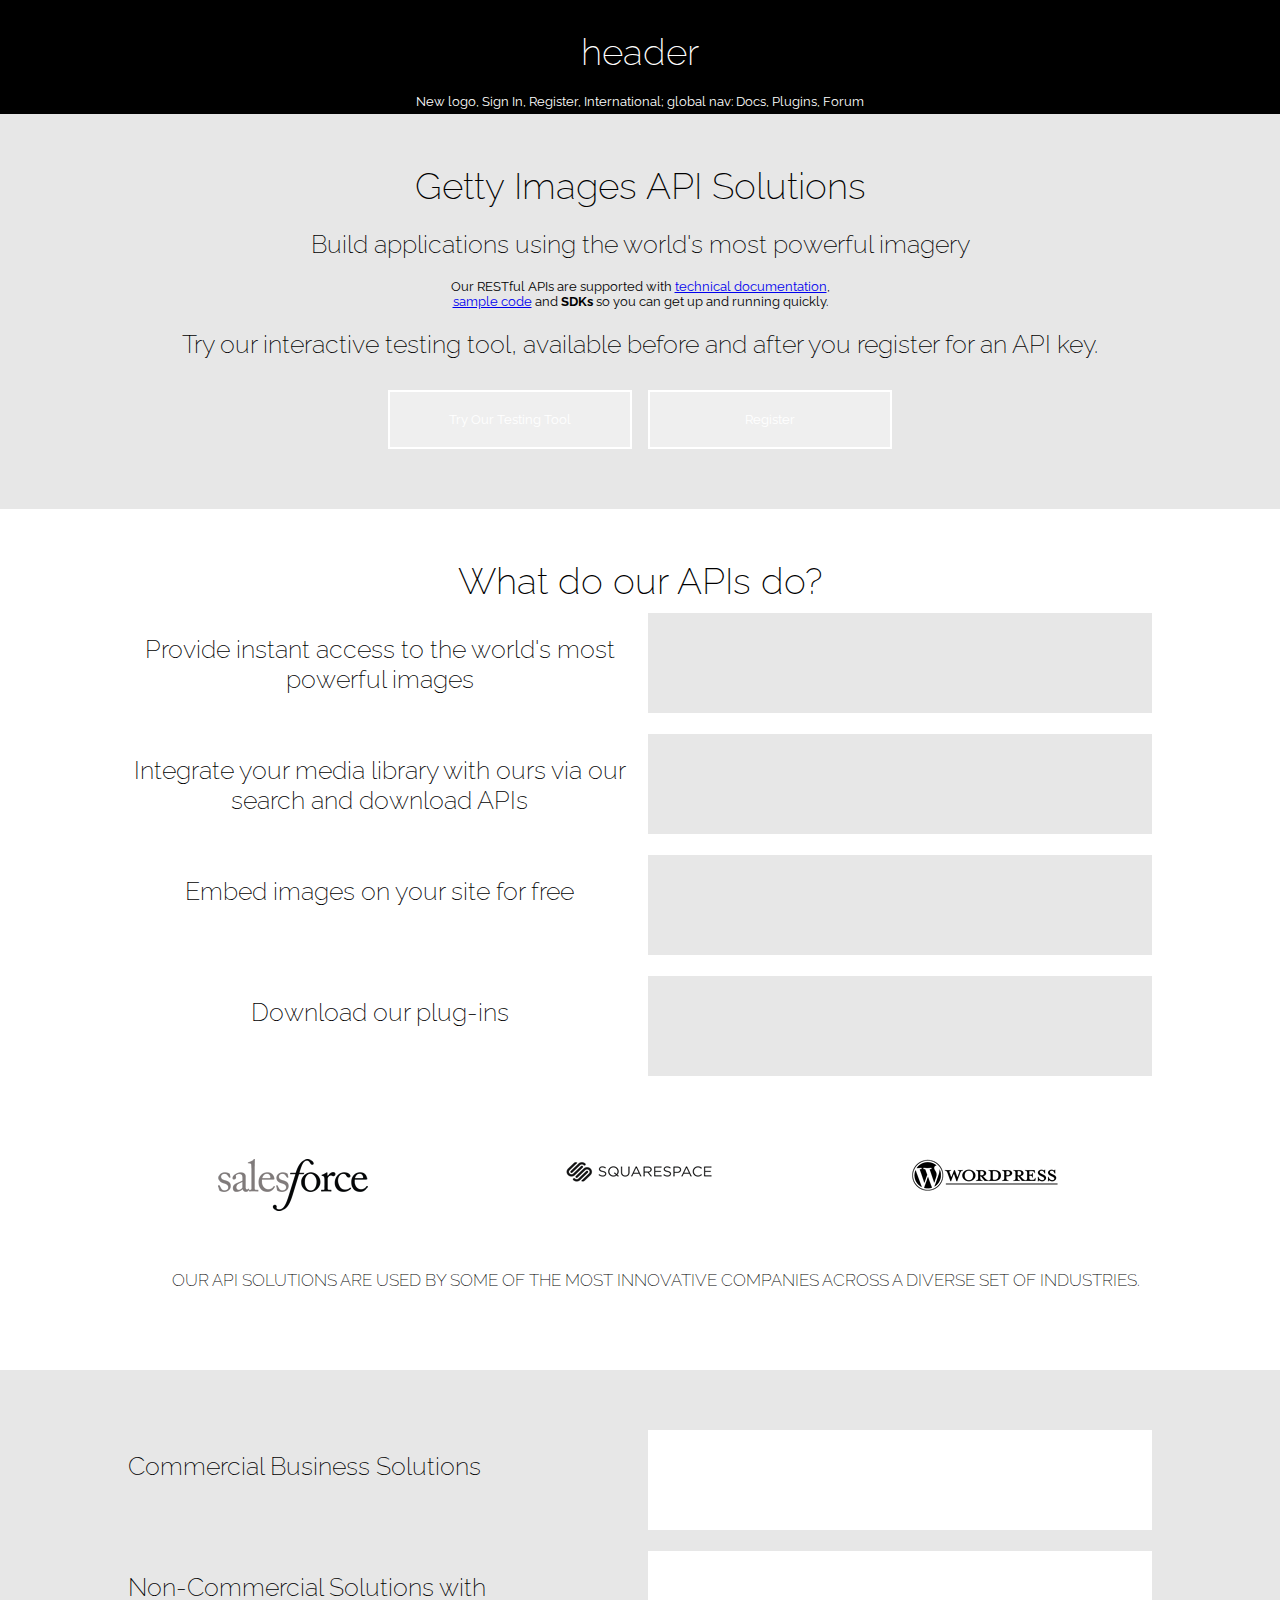
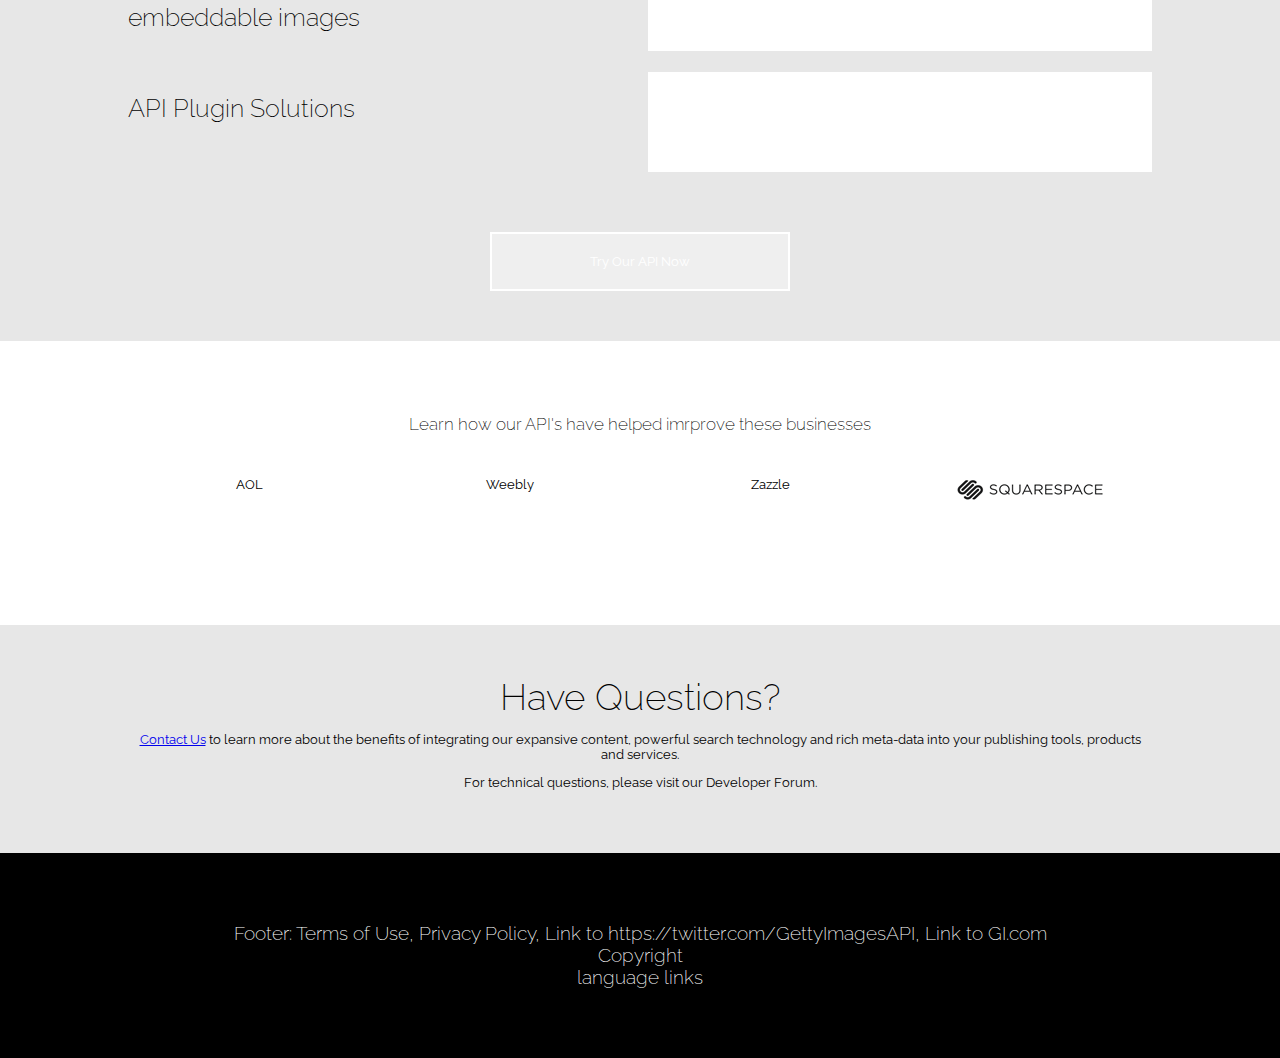
<file: index.html>
<html>
<!-- start head -->
<head>
<title>Getty Images API Solutions: Stock photo API and video API integration service</title>
<script src="js/angular.min.js"></script>
<script src="js/api.js"></script>
<link href='http://fonts.googleapis.com/css?family=Raleway:400,100,200,300,500,600,700,800,900' rel='stylesheet' type='text/css'>
<!-- webfonts we can update these to whatever we want from Google --*font-family: 'Raleway', sans-serif; -->
<link rel="stylesheet" href="css/main.css" />
<link rel="stylesheet" href="css/search.css" />
<link rel="stylesheet" href="css/responsive.css" />
<meta name="viewport" content="width=device-width, initial-scale=1">
</head>
<!-- end head -->
<!-- start body -->
<body class="home" ng-app="api">
<!-- Start Header -->
<header>
  <h1>header </h1><p class="site-width">New logo, Sign In, Register, International;  global nav: Docs, Plugins, Forum</p>
</header>

<!-- End Header -->
<section class="hero">
<div class="site-width">
  <h1>Getty Images API Solutions</h1>
  <h2>Build applications using the world's most powerful imagery</h2>
  <p>Our RESTful APIs are supported with <a href="https://github.com/gettyimages/connect">technical documentation</a>, <br/>
  <a href="https://github.com/gettyimages/connect/tree/master/code-samples">sample code</a> and <b>SDKs</b> so you can get up and running quickly.</p>
  <h2>Try our interactive testing tool, available before and after you register for an API key.</h2></div>
  <div class="slice group"> </div>
  <div class="site-width">
    <div class="slice group">
      <div class="col length-1-of-4"> &nbsp; </div>
      <div class="col length-1-of-4">
        <button class="ghost-button">Try Our Testing Tool</button>
      </div>
      <div class="col length-1-of-4">
        <button class="ghost-button">Register</button>
      </div>
      <div class="col lend-1-of-4"> &nbsp; </div>
    </div>
  </div
  ><!-- end site width --> 
  <!-- <search-demo></search-demo> Once enabled search will show --> 
</section>
<section class="props">
<div class="site-width header-center">
<!-- start value props -->
<h1>What do our APIs do?</h1>
<!-- slice 1 -->
<div class="slice group">
  <div class="col length-2-of-4 fpo-prop-text">
    <h2>Provide instant access to the world's most powerful images</h2>
  </div>
  <div class="col length-2-of-4 fpo-prop"> &nbsp; </div>
</div>
<!-- End slice 1 --> 
<!--slice 2 -->
<div class="slice group">
  <div class="col length-2-of-4 fpo-prop-text">
    <h2>Integrate your media library with ours via our search and download APIs</h2>
  </div>
  <div class="col length-2-of-4 fpo-prop"> &nbsp; </div>
</div>
<!-- End slice 2 --> 
<!-- Slice 3 -->
<div class="slice group">
  <div class="col length-2-of-4 fpo-prop-text">
    <h2>Embed images on your site for free</h2>
  </div>
  <div class="col length-2-of-4 fpo-prop"> &nbsp; </div>
  <!-- End slice 3 --> 
</div>
<!-- Slice 4 -->
<div class="slice group">
  <div class="col length-2-of-4 fpo-prop-text">
    <h2>Download our plug-ins</h2>
  </div>
  <div class="col length-2-of-4 fpo-prop"> &nbsp; </div>
  <!-- End slice 3 --> 
</div>
<!-- end value props -->
<div class="social-slice">
  <div class="slice group">
    <div class="col length-1-of-3">
      <p><img src="images/third-party/salesforce-logo.png" width="150" height="52" alt="SalesForce"/></p>
    </div>
    <div class="col length-1-of-3">
      <p><img src="images/third-party/squarespace.png" width="150" height="25" alt="SquareSpace"/></p>
    </div>
    <div class="col length-1-of-3">
      <p><img src="images/third-party/wordpress.png" width="150" height="33" alt="Word Press"/></p>
    </div>
    <div class="col length-4-of-4">
      <h4 class="cross-promo-text">Our API solutions are used by some of the most innovative companies across a diverse set of industries.</h4>
    </div>
  </div>
</div>
</section>
<section class="product-hero">
<div class="site-width">
<!-- start product props --> 
<!-- slice 1 -->
<div class="slice group">
  <div class="col length-2-of-4 product-prop-text">
    <h2>Commercial Business Solutions</h2>
  </div>
  <div class="col length-2-of-4 product-prop"> &nbsp; </div>
</div>
<!-- End slice 1 --> 
<!--slice 2 -->
<div class="slice group">
  <div class="col length-2-of-4 product-prop-text">
    <h2>Non-Commercial Solutions with embeddable images</h2>
  </div>
  <div class="col length-2-of-4 product-prop"> &nbsp; </div>
</div>
<!-- End slice 2 --> 
<!--slice 2 -->
<div class="slice group">
  <div class="col length-2-of-4 product-prop-text">
    <h2>API Plugin Solutions</h2>
  </div>
  <div class="col length-2-of-4 product-prop"> &nbsp; </div>
</div>
<div class="length-4-of-4 product-cta">
<button class="ghost-button product-button">Try Our API Now</button>
</div>
<!-- End slice 2 -->
</div>
<!-- end product props -->
</section>
<section class="learn">
<div class="length-4-of-4 learn-heading">
<h4 class="learn-heading">Learn how our API's have helped imrprove these businesses</h4>
</div>
<div class="site-width">
<div class="learn-slice">
  <div class="slice group">
    <div class="col length-1-of-4 social-grid">
      <p>AOL</p>
    </div>
    <div class="col length-1-of-4 social-grid">
      <p>Weebly</p>
    </div>
    <div class="col length-1-of-4 social-grid">
      <p>Zazzle</p>
    </div>
    <div class="col length-1-of-4 social-grid">
      <p><img src="images/third-party/squarespace.png" width="150" height="25" alt="SquareSpace"/></p>
    </div>
  </div>
</div>
</div>
</section>

<section class="support">
<div class="site-width support-text">
<h1>Have Questions?</h1>
<p><a href="#">Contact Us</a> to learn more about the benefits of integrating our expansive content, powerful search technology and rich meta-data into your publishing tools, products and services.</p>
<p>For technical questions, please visit our Developer Forum.</p>	
</div>
</section>

<footer>
<div class="site-width footer-content">
<h3>Footer: Terms of Use, Privacy Policy, Link to https://twitter.com/GettyImagesAPI, Link to GI.com <br />
  Copyright<br />
  language links</h3>
</footer>
</body>
</html>
</file>
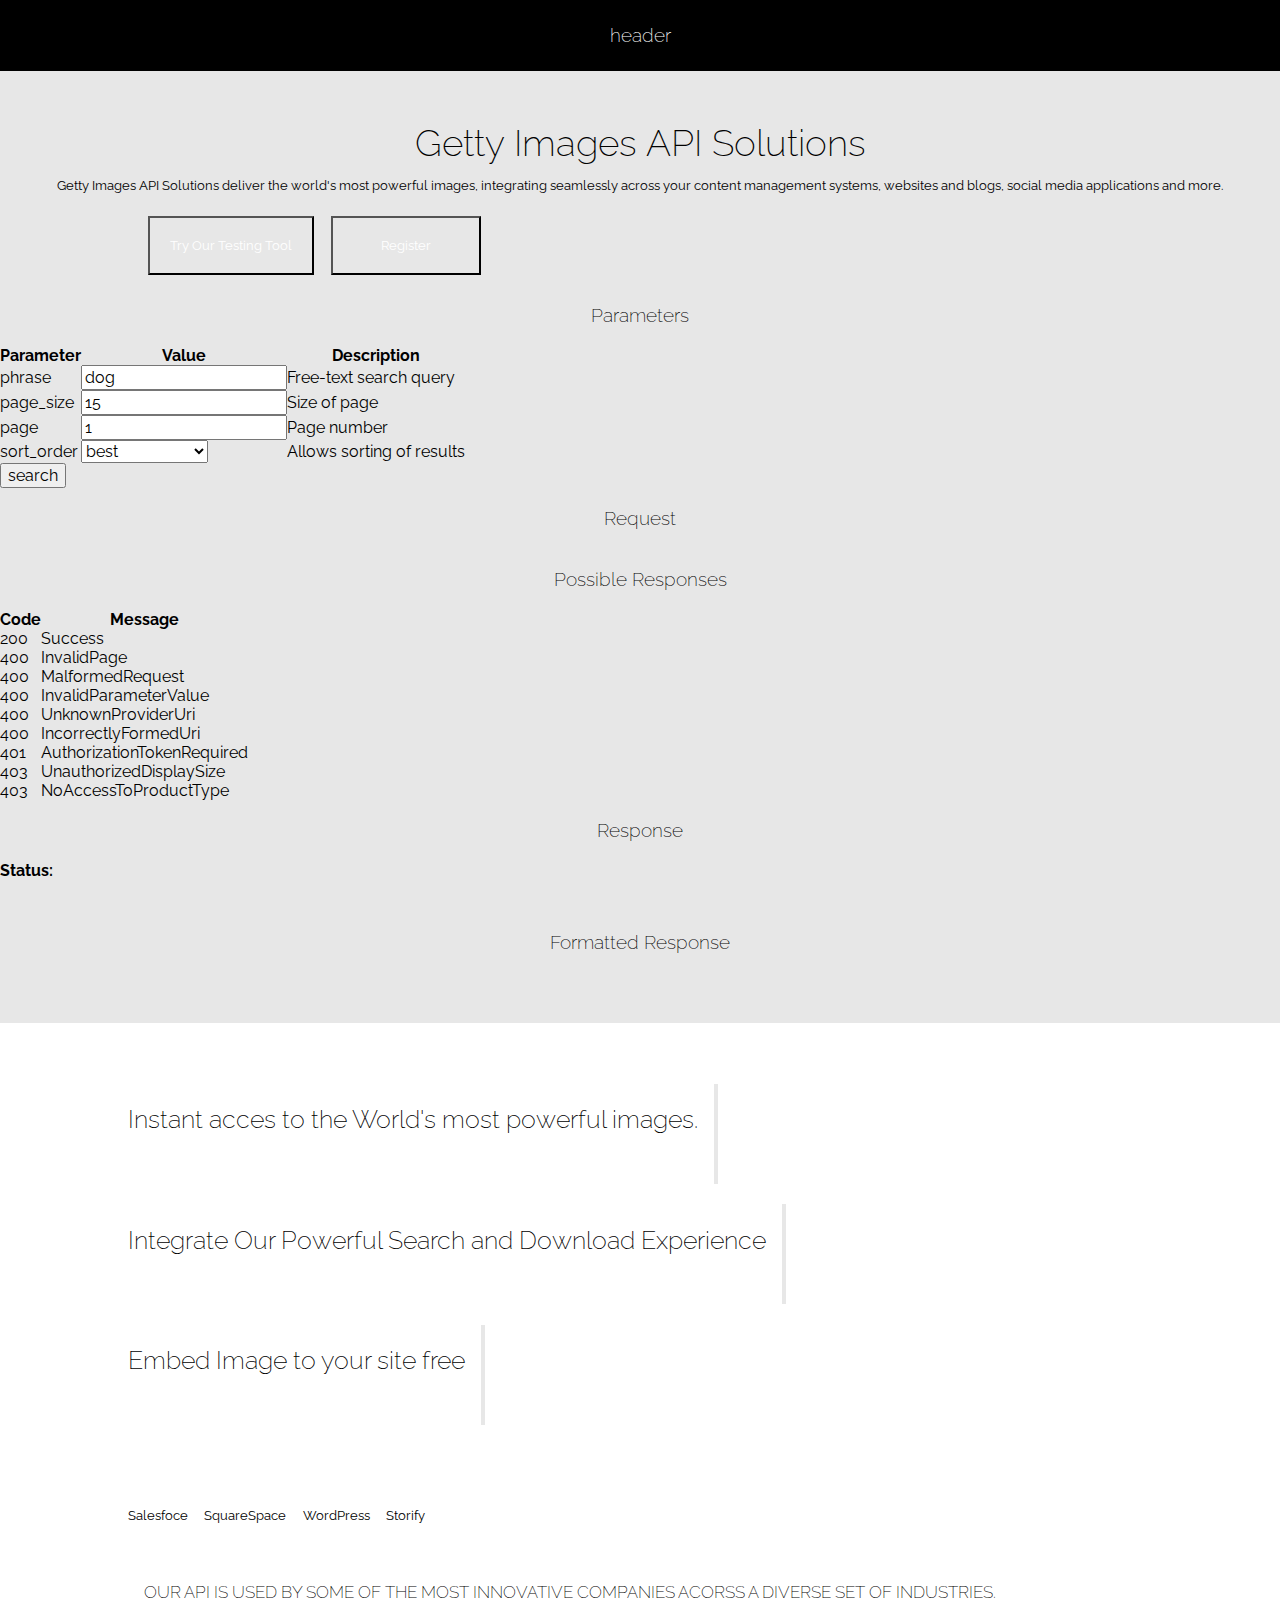
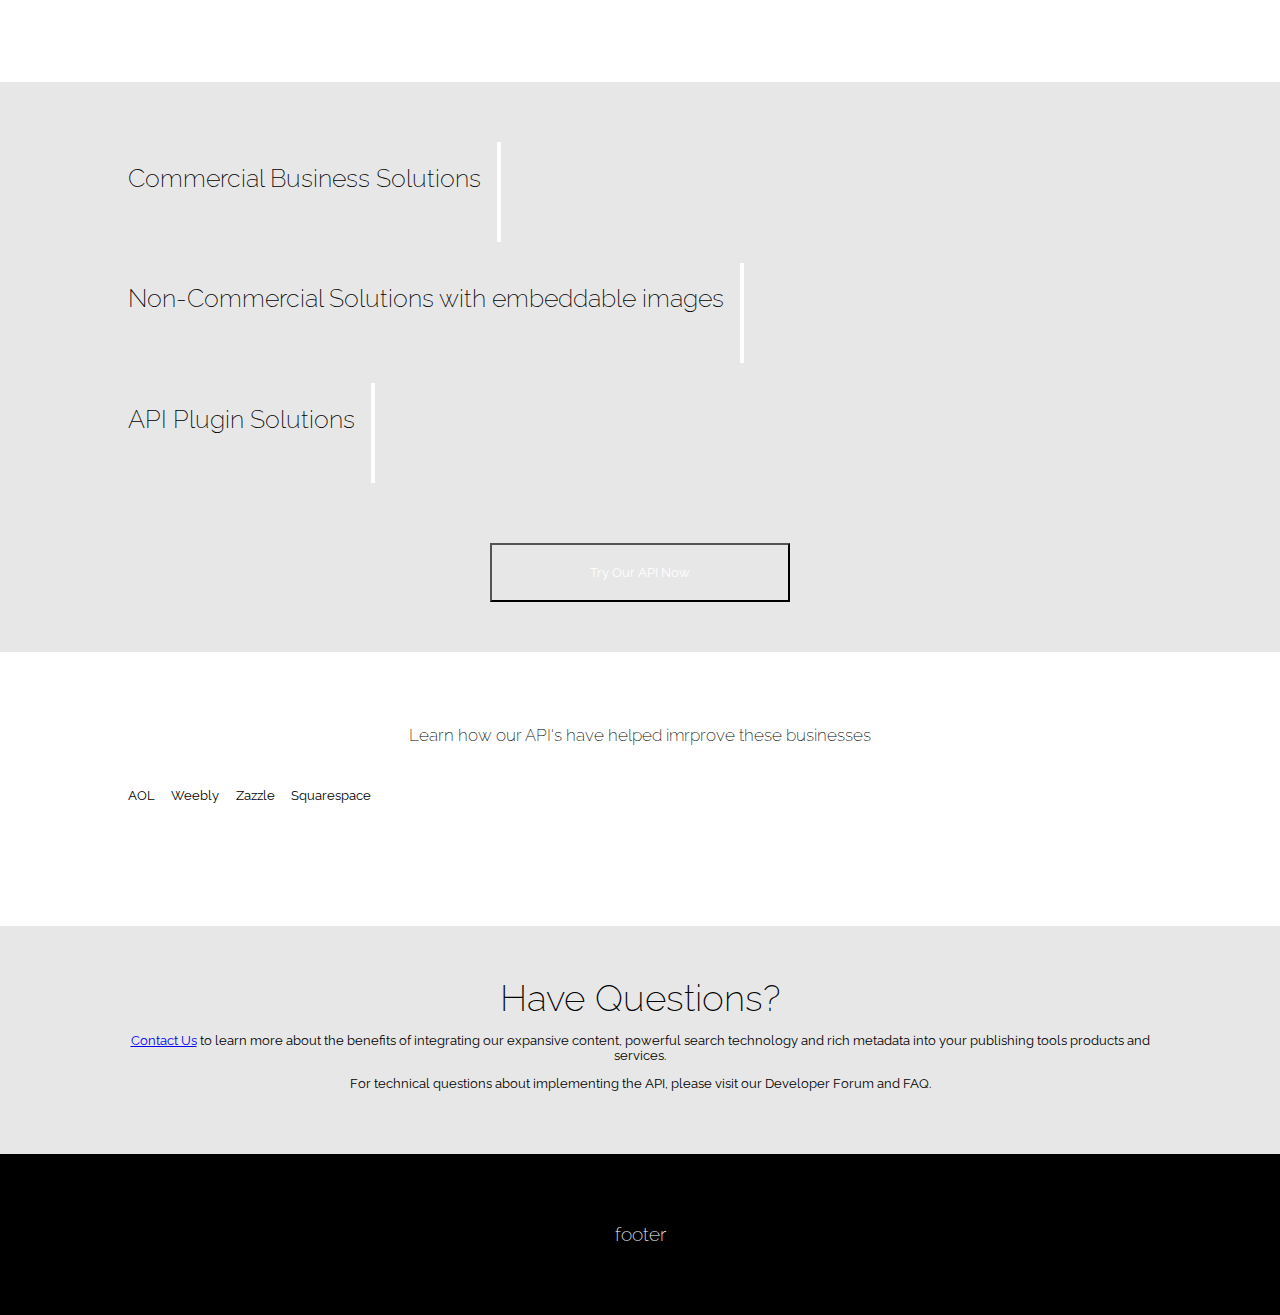
<file: searchhost.html>
<html>
<head>
<title>Getty Images API</title>
<script src="js/angular.min.js"></script>
<script src="js/api.js"></script>
<link href='http://fonts.googleapis.com/css?family=Raleway:400,100,200,300,500,600,700,800,900' rel='stylesheet' type='text/css'>
<!-- webfonts we can update these to whatever we want from Google --*font-family: 'Raleway', sans-serif; -->
<link rel="stylesheet" href="css/main.css" />
<link rel="stylesheet" href="css/search.css" />
<link rel="stylesheet" href="css/responsive.css" />
<meta name="viewport" content="width=device-width, initial-scale=1">
</head>

<body class="home" ng-app="api">
<!-- Start Header -->
<header>
  <h3>header</h3>
</header>
<!-- End Header -->
<section class="hero">
  <h1>Getty Images API Solutions</h1>
  <p class="hero-prop">Getty Images API Solutions deliver the world's most powerful images, integrating seamlessly across your content management systems, websites and blogs, social media applications and more.</p>
  <div class="section group"> </div>
  <div class="site-width">
    <div class="section group">
      <div class="col span-1-of-4"> &nbsp; </div>
      <div class="col span-1-of-4">
        <button class="btn-black">Try Our Testing Tool</button>
      </div>
      <div class="col span-1-of-4">
        <button class="btn-black">Register</button>
      </div>
      <div class="col span-1-of-4"> &nbsp; </div>
    </div>
  </div>
  <!-- end site width -->
  <search-demo></search-demo>
</section>
<section class="props">
<div class="site-width">
<!-- start value props -->
<!-- slice 1 -->
<div class="section group">
  <div class="col span-2-of-4 fpo-prop-text">
    <h2>Instant acces to the World's most powerful images.</h2>
  </div>
  <div class="col span-2-of-4 fpo-prop"> &nbsp; </div>
</div>
<!-- End slice 1 -->
<!--slice 2 -->
<div class="section group">
  <div class="col span-2-of-4 fpo-prop-text">
    <h2>Integrate Our Powerful Search and Download Experience</h2>
  </div>
  <div class="col span-2-of-4 fpo-prop"> &nbsp; </div>
</div>
<!-- End slice 2 -->
<!-- Slice 3 -->
<div class="section group">
  <div class="col span-2-of-4 fpo-prop-text">
    <h2>Embed Image to your site free</h2>
  </div>
  <div class="col span-2-of-4 fpo-prop"> &nbsp; </div>
  <!-- End slice 3 -->
</div>
<!-- end value props -->
<div class="social-slice">
  <div class="section group">
    <div class="col span-1-of-4 social-grid">
      <p>Salesfoce</p>
    </div>
    <div class="col span-1-of-4 social-grid">
      <p>SquareSpace</p>
    </div>
    <div class="col span-1-of-4 social-grid">
      <p>WordPress</p>
    </div>
    <div class="col span-1-of-4 social-grid">
      <p>Storify</p>
    </div>
    <div class="col span-4-of-4">
      <h4 class="cross-promo-text">our api is used by some of the most innovative companies acorss a diverse set of industries.</h4>
    </div>
  </div>
</div>

</section>
<section class="product-hero">
<div class="site-width">
<!-- start product props -->
<!-- slice 1 -->
<div class="section group">
  <div class="col span-2-of-4 product-prop-text">
    <h2>Commercial Business Solutions</h2>
  </div>
  <div class="col span-2-of-4 product-prop"> &nbsp; </div>
</div>
<!-- End slice 1 -->
<!--slice 2 -->
<div class="section group">
  <div class="col span-2-of-4 product-prop-text">
    <h2>Non-Commercial Solutions with embeddable images</h2>
  </div>
  <div class="col span-2-of-4 product-prop"> &nbsp; </div>
</div>
<!-- End slice 2 -->
<!--slice 2 -->
<div class="section group">
  <div class="col span-2-of-4 product-prop-text">
    <h2>API Plugin Solutions</h2>
  </div>
  <div class="col span-2-of-4 product-prop"> &nbsp; </div>
</div>
<div class="span-4-of-4 product-cta">
<button class="btn-black product-button">Try Our API Now</button>
</div>
<!-- End slice 2 -->
</div>
<!-- end product props -->
</section>
<section class="learn">
<div class="span-4-of-4 learn-heading">
<h4 class="learn-heading">Learn how our API's have helped imrprove these businesses</h4>
</div>
<div class="site-width">
<div class="learn-slice">
  <div class="section group">
    <div class="col span-1-of-4 social-grid">
      <p>AOL</p>
    </div>
    <div class="col span-1-of-4 social-grid">
      <p>Weebly</p>
    </div>
    <div class="col span-1-of-4 social-grid">
      <p>Zazzle</p>
    </div>
    <div class="col span-1-of-4 social-grid">
      <p>Squarespace</p>
    </div>
  </div>
</div>
</div>
</section>

<section class="support">
<div class="site-width support-text">
<h1>Have Questions?</h1>
<p><a href="#">Contact Us</a> to learn more about the benefits of integrating our expansive content, powerful search technology and rich metadata into your publishing tools products and services.</p>
<p>For technical questions about implementing the API, please visit our Developer Forum and FAQ.</p>
</div>
</section>

<footer>
<div class="site-width footer-content">
<h3>footer</h3>
</footer>
</body>
</html>
</file>
<file: css/search.css>
.response {
  max-height: 200px;
  overflow-y: scroll;
}

.item {
  float: left;
  text-align: justify;
  width: 170px;
  height: 220px;
  overflow-y: hidden;
  padding: 10px;
  margin: 10px;
  background-color: #ececec;
}

.item img {
  display: block;
  margin: 0 auto;
}
</file>
<file: css/responsive.css>
/*  SECTIONS  */
.slice {
	clear: both;
	padding: 0px;
	margin: 0px;
}
.site-width	{
	width:80%;
	margin:0 auto;
}

/*  COLUMN SETUP  */
.col {
	display: block;
	float:left;
	margin: 1% 0 1% 1.6%;
}
.col:first-child { margin-left: 0; }

/*  GROUPING  */
.group:before,
.group:after { content:""; display:table; }
.group:after { clear:both;}
.group { zoom:1; /* For IE 6/7 */ }
/*  GRID OF FOUR  */
.length-4-of-4 {
	width: 100%;
}
.length-3-of-4 {
	width: 74.6%;
}
.length-2-of-4 {
	width: 49.2%;
}
.length-1-of-4 {
	width: 23.8%;
}
.length-1-of-3	{
	width:32.2%;
}
@media only screen and (max-width: 900px) {
.col {  margin: 1% 0 1% 0%; }
.length-1-of-4, .length-2-of-4, .length-3-of-4, .length-4-of-4, .length-1-of-3 { width: 100%; }
.site-width	{
	width:70%;
	margin:0 auto;
}
div.social-grid	{
	position:relative;
	float:left;
	margin-right:2%;
	color:black;
	width:48%;
	background:white;
}
/*  GO FULL WIDTH BELOW 480 PIXELS */
@media only screen and (max-width: 480px) {
.col {  margin: 1% 0 1% 0%; }
.length-1-of-4, .length-2-of-4, .length-3-of-4, .length-4-of-4 { width: 100%; }
.site-width	{
	width:70%;
	margin:0 auto;
	max-width:1080px;
	padding-left:10px;
	padding-right:10px;
}	
}

/*
<div class="slice group">
	<div class="col length-1-of-4">
	1 of 4
	</div>
	<div class="col length-1-of-4">
	1 of 4
	</div>
	<div class="col length-1-of-4">
	1 of 4
	</div>
	<div class="col length-1-of-4">
	1 of 4
	</div>
</div>
*/
</file>
<file: css/main.css>
/* TOC

1.) Reset
2.) Typography
3.) Header
4.) Content

*/

/*############
 1.) Reset ###
##############*/
 
/*! normalize.css v3.0.2 | MIT License | git.io/normalize */
html {
	font-family: 'Raleway', sans-serif;
  	-ms-text-size-adjust: 100%; /* 2 */
  	-webkit-text-size-adjust: 100%; /* 2 */
}

/**
 * Remove default margin.
 */

body {
  margin: 0;
}

/* HTML5 display definitions
   ========================================================================== */

/**
 * Correct `block` display not defined for any HTML5 element in IE 8/9.
 * Correct `block` display not defined for `details` or `summary` in IE 10/11
 * and Firefox.
 * Correct `block` display not defined for `main` in IE 11.
 */

article,
aside,
details,
figcaption,
figure,
footer,
header,
hgroup,
main,
menu,
nav,
section,
summary {
  display: block;
}
:-webkit-any(article,aside,nav,section) h1 {
  -webkit-margin-before: 0.0em;
  -webkit-margin-after: 0.0em;
}

/**
 * 1. Correct `inline-block` display not defined in IE 8/9.
 * 2. Normalize vertical alignment of `progress` in Chrome, Firefox, and Opera.
 */

audio,
canvas,
progress,
video {
  display: inline-block; /* 1 */
  vertical-align: baseline; /* 2 */
}

/**
 * Prevent modern browsers from displaying `audio` without controls.
 * Remove excess height in iOS 5 devices.
 */

audio:not([controls]) {
  display: none;
  height: 0;
}

/**
 * Address `[hidden]` styling not present in IE 8/9/10.
 * Hide the `template` element in IE 8/9/11, Safari, and Firefox < 22.
 */

[hidden],
template {
  display: none;
}

/* Links
   ========================================================================== */

/**
 * Remove the gray background color from active links in IE 10.
 */

a {
  background-color: transparent;
}

/**
 * Improve readability when focused and also mouse hovered in all browsers.
 */

a:active,
a:hover {
  outline: 0;
}

/* Text-level semantics
   ========================================================================== */

/**
 * Address styling not present in IE 8/9/10/11, Safari, and Chrome.
 */

abbr[title] {
  border-bottom: 1px dotted;
}

/**
 * Address style set to `bolder` in Firefox 4+, Safari, and Chrome.
 */

b,
strong {
  font-weight: bold;
}

/**
 * Address styling not present in Safari and Chrome.
 */

dfn {
  font-style: italic;
}

/**
 * Address variable `h1` font-size and margin within `section` and `article`
 * contexts in Firefox 4+, Safari, and Chrome.
 */

h1 {
  font-size: 2em;
  margin: 0.67em 0;
}

/**
 * Address styling not present in IE 8/9.
 */

mark {
  background: #ff0;
  color: #000;
}

/**
 * Address inconsistent and variable font size in all browsers.
 */

small {
  font-size: 80%;
}

/**
 * Prevent `sub` and `sup` affecting `line-height` in all browsers.
 */

sub,
sup {
  font-size: 75%;
  line-height: 0;
  position: relative;
  vertical-align: baseline;
}

sup {
  top: -0.5em;
}

sub {
  bottom: -0.25em;
}

/* Embedded content
   ========================================================================== */

/**
 * Remove border when inside `a` element in IE 8/9/10.
 */

img {
  border: 0;
}

/**
 * Correct overflow not hidden in IE 9/10/11.
 */

svg:not(:root) {
  overflow: hidden;
}

/* Grouping content
   ========================================================================== */

/**
 * Address margin not present in IE 8/9 and Safari.
 */

figure {
  margin: 1em 40px;
}

/**
 * Address differences between Firefox and other browsers.
 */

hr {
  -moz-box-sizing: content-box;
  box-sizing: content-box;
  height: 0;
}

/**
 * Contain overflow in all browsers.
 */

pre {
  overflow: auto;
}

/**
 * Address odd `em`-unit font size rendering in all browsers.
 */

code,
kbd,
pre,
samp {
  font-family: monospace, monospace;
  font-size: 1em;
}

/* Forms
   ========================================================================== */

/**
 * Known limitation: by default, Chrome and Safari on OS X allow very limited
 * styling of `select`, unless a `border` property is set.
 */

/**
 * 1. Correct color not being inherited.
 *    Known issue: affects color of disabled elements.
 * 2. Correct font properties not being inherited.
 * 3. Address margins set differently in Firefox 4+, Safari, and Chrome.
 */

button,
input,
optgroup,
select,
textarea {
  color: inherit; /* 1 */
  font: inherit; /* 2 */
  margin: 0; /* 3 */
}

/**
 * Address `overflow` set to `hidden` in IE 8/9/10/11.
 */

button {
  overflow: visible;
}

/**
 * Address inconsistent `text-transform` inheritance for `button` and `select`.
 * All other form control elements do not inherit `text-transform` values.
 * Correct `button` style inheritance in Firefox, IE 8/9/10/11, and Opera.
 * Correct `select` style inheritance in Firefox.
 */

button,
select {
  text-transform: none;
}

/**
 * 1. Avoid the WebKit bug in Android 4.0.* where (2) destroys native `audio`
 *    and `video` controls.
 * 2. Correct inability to style clickable `input` types in iOS.
 * 3. Improve usability and consistency of cursor style between image-type
 *    `input` and others.
 */

button,
html input[type="button"], /* 1 */
input[type="reset"],
input[type="submit"] {
  -webkit-appearance: button; /* 2 */
  cursor: pointer; /* 3 */
}

/**
 * Re-set default cursor for disabled elements.
 */

button[disabled],
html input[disabled] {
  cursor: default;
}

/**
 * Remove inner padding and border in Firefox 4+.
 */

button::-moz-focus-inner,
input::-moz-focus-inner {
  border: 0;
  padding: 0;
}

/**
 * Address Firefox 4+ setting `line-height` on `input` using `!important` in
 * the UA stylesheet.
 */

input {
  line-height: normal;
}

/**
 * It's recommended that you don't attempt to style these elements.
 * Firefox's implementation doesn't respect box-sizing, padding, or width.
 *
 * 1. Address box sizing set to `content-box` in IE 8/9/10.
 * 2. Remove excess padding in IE 8/9/10.
 */

input[type="checkbox"],
input[type="radio"] {
  box-sizing: border-box; /* 1 */
  padding: 0; /* 2 */
}

/**
 * Fix the cursor style for Chrome's increment/decrement buttons. For certain
 * `font-size` values of the `input`, it causes the cursor style of the
 * decrement button to change from `default` to `text`.
 */

input[type="number"]::-webkit-inner-spin-button,
input[type="number"]::-webkit-outer-spin-button {
  height: auto;
}

/**
 * 1. Address `appearance` set to `searchfield` in Safari and Chrome.
 * 2. Address `box-sizing` set to `border-box` in Safari and Chrome
 *    (include `-moz` to future-proof).
 */

input[type="search"] {
  -webkit-appearance: textfield; /* 1 */
  -moz-box-sizing: content-box;
  -webkit-box-sizing: content-box; /* 2 */
  box-sizing: content-box;
}

/**
 * Remove inner padding and search cancel button in Safari and Chrome on OS X.
 * Safari (but not Chrome) clips the cancel button when the search input has
 * padding (and `textfield` appearance).
 */

input[type="search"]::-webkit-search-cancel-button,
input[type="search"]::-webkit-search-decoration {
  -webkit-appearance: none;
}

/**
 * Define consistent border, margin, and padding.
 */

fieldset {
  border: 1px solid #c0c0c0;
  margin: 0 2px;
  padding: 0.35em 0.625em 0.75em;
}

/**
 * 1. Correct `color` not being inherited in IE 8/9/10/11.
 * 2. Remove padding so people aren't caught out if they zero out fieldsets.
 */

legend {
  border: 0; /* 1 */
  padding: 0; /* 2 */
}

/**
 * Remove default vertical scrollbar in IE 8/9/10/11.
 */

textarea {
  overflow: auto;
}

/**
 * Don't inherit the `font-weight` (applied by a rule above).
 * NOTE: the default cannot safely be changed in Chrome and Safari on OS X.
 */

optgroup {
  font-weight: bold;
}

/* Tables
   ========================================================================== */

/**
 * Remove most spacing between table cells.
 */

table {
  border-collapse: collapse;
  border-spacing: 0;
}

td,
th {
  padding: 0;
}

/*##################
 2.) Typography ###
###################*/
h1, h2, h3, h4, h5	{
	margin-bottom:20px;
}
h1, h2, h3, h4, h5	{
	font-style:normal;
	font-weight:200;
}
h1	{
	font-size:37px;
}
h2	{
	font-size:25px;
}
h3	{
	font-size:19px;
}
h4	{
	font-size:17px;
}
h5	{
	font-size:15px;
}
p, span, button	{
	font-size:13px;
}
/*#############
 3.) Header ###
###############*/
header	{
	background:#000000;
	color:white;
	text-align:center;
	padding-top:5px;
	padding-bottom:5px;
}
header p	{
	color:white;
}

/*##############
 4.) Buttons ###
################*/
.btn-black {
  -webkit-border-radius: 0;
  -moz-border-radius: 0;
  border-radius: 0px;
  color: #ffffff;
  background: #000000;
  padding: 20px 20px 20px 20px;
  text-decoration: none;
  width:100%;
  min-width:150px;
  max-width:300px;
  background:#e7e7e7;
}
.ghost-button {
  display: inline-block;
  width: 200px;
  padding: 20px;
  color: #fff;
  border: 2px solid #fff;
  text-align: center;
  outline: none;
  text-decoration: none;
  width:100%;
  min-width:150px;
  max-width:300px;
}
.ghost-button:hover {
  display: inline-block;
  width: 200px;
  padding: 20px;
  color: #fff;
  border: 2px solid #fff;
  text-align: center;
  outline: none;
  text-decoration: none;
  width:100%;
  min-width:150px;
  max-width:300px;
  background:white;
  color:#A4A3A3;
}
.header-center	{
	text-align:center;
	}

.btn-black:hover {
  background: #949494;
  text-decoration: none;
}
/*##############
 4.) Content ###
################*/
section.hero	{
	background:#E7E7E7;
	padding-top:50px;
	padding-bottom:50px;
}
section.product-hero	{
	background:#e7e7e7;
	padding-top:50px;
	padding-bottom:50px;
}
section.support	{
	background:#E7E7E7;
	padding-top:50px;
	padding-bottom:50px;
}
section.learn {
	background:white;
	padding-top:50px;
	padding-bottom:50px;
}
section.hero div.site-width	{
	text-align:center;
}
footer	{
	background:black;
	color:white;
	padding-top:50px;
	padding-bottom:50px;
}
.footer-content	{
	text-align:center;
}
.support-text	{
	text-align:center;
}
section.hero h1	{
	text-align:center;
}
section.hero h2	{
	text-align:center;
}
section.hero h3	{
	text-align:center;
}
section.hero h4	{
	text-align:center;
}
section.hero h5	{
	text-align:center;
}
section.hero p	{
	text-align:center;
}


section.hero p.hero-prop	{
	text-align:center;
	padding-left:50px;
	padding-right:50px;	
}
.fpo-prop	{
	background:#e7e7e7;
	height:100px;
}
.fpo-prop-text	{
	height:auto;
}
.product-prop	{
	background:white;
	height:100px;
}
.product-prop-text	{
	height:auto;
}
.props	{
	padding-top:50px;
}
.social-slice	{
	padding-top:50px;
	padding-bottom:50px;
	margin:0px auto;
	text-align:center;
}
.learn-slice	{
	margin:0px auto;
	text-align:center;
	padding-bottom:50px;
}
div.social-grid	{
	color:black;
	background:white;
}
.cross-promo-text	{
	text-align:center;
	margin-top:25px;
	text-transform:uppercase;
}
.product-cta	{
	text-align:center;
	padding-top:50px;
}
.learn-heading	{
	text-align:center;
}
</file>
